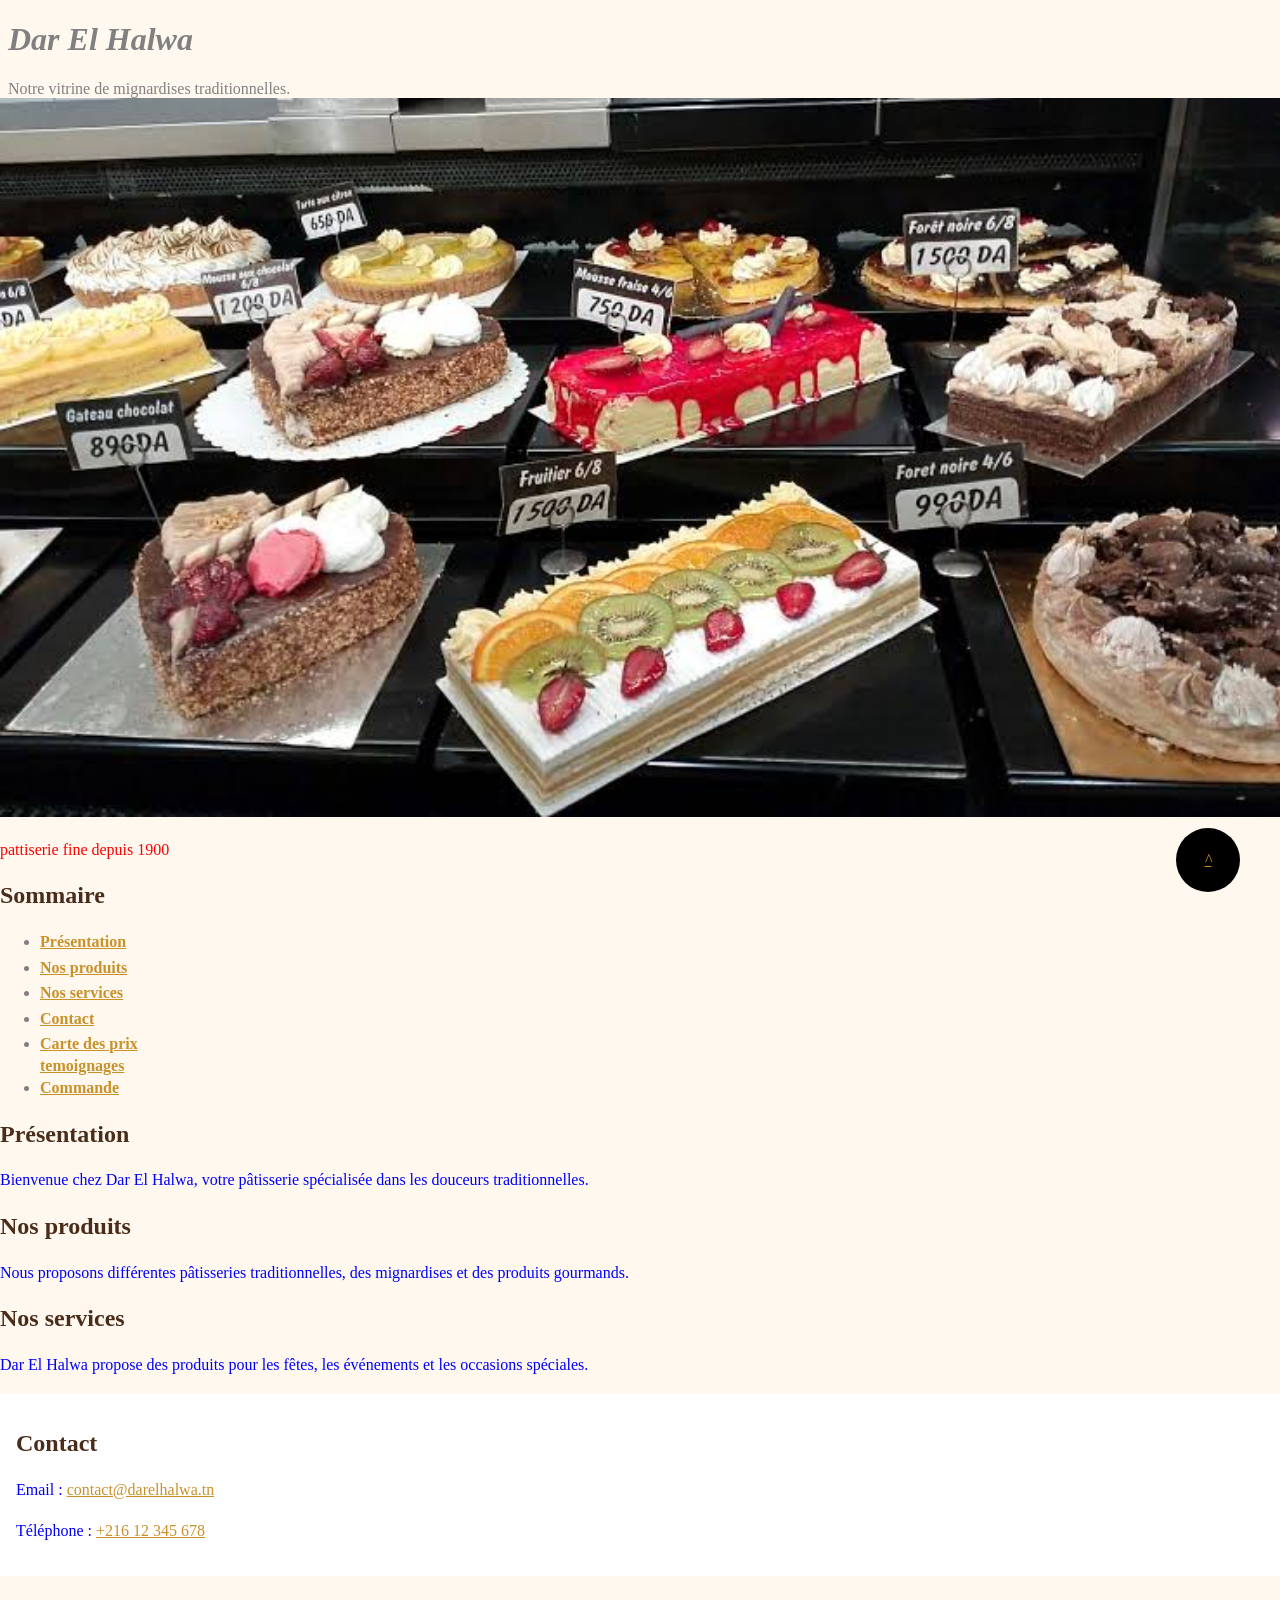
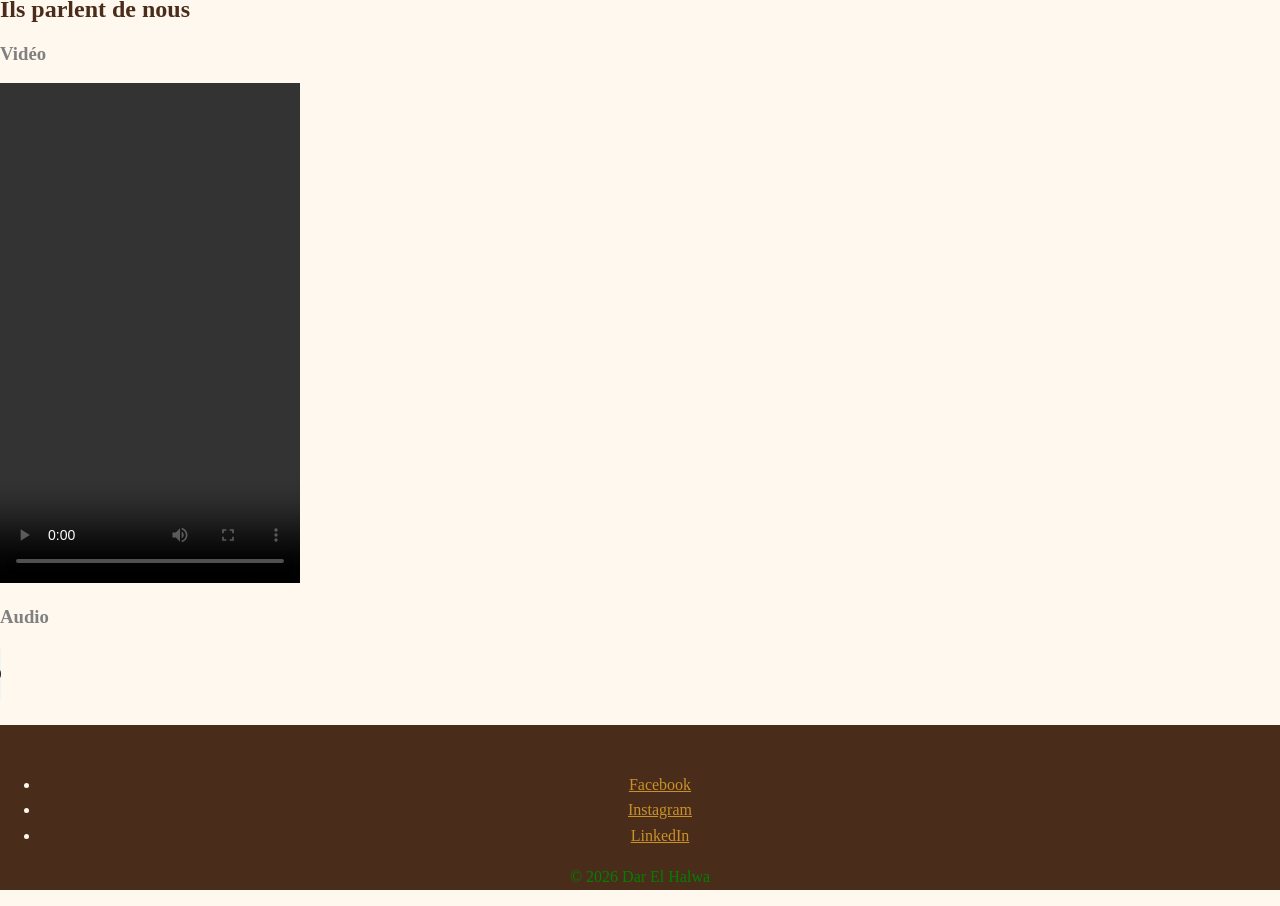
<file: index.html>
<!DOCTYPE html>
<html lang="fr">
<link rel="stylesheet" href="css/style.css">
<head>
    <meta charset="UTF-8">
    <meta name="viewport" content="width=device-width, initial-scale=1.0">
    <title>Dar El Halwa - Pâtisserie</title>
    <style>
        p{color: green;}
    </style>
</head>

<body style="margin: 0;" id="sommaire">
<header>  
    <h1 class="mise-en-avant" style="margin-left: 8px;">Dar El Halwa</h1>
    <figure style="margin: 0; width: 100%;">
        <figcaption style="margin-left: 8px;">
            Notre vitrine de mignardises traditionnelles.
        </figcaption>

        <img src="frrrr.jpg"
             alt="Vitrine de mignardises"
             width="100%">
    </figure>
    <p style="color: red;">pattiserie fine depuis 1900</p>
</header>


    <nav id="sommaire">
        <h2>Sommaire</h2> 

        <ul>
            <li><a href="#presentation">Présentation</a></li>
            <li><a href="#produits">Nos produits</a></li>
            <li><a href="#services">Nos services</a></li>
            <li><a href="#contact">Contact</a></li>
            <li><a href="carte.html">Carte des prix</a></li>
            <a href="#temoignages">temoignages</a>
            <li><a href="commander.html">Commande</a></li>

        </ul>
    </nav>


    <main>

        <section id="presentation">
            <h2>Présentation</h2>

            <p>
                Bienvenue chez Dar El Halwa, votre pâtisserie spécialisée
                dans les douceurs traditionnelles.
            </p>

            
        </section>


        <section class="carte.info" id="produits">
            <h2>Nos produits</h2>

            <p>
                Nous proposons différentes pâtisseries traditionnelles,
                des mignardises et des produits gourmands.
            </p>

        </section>


        <section id="services">
            <h2>Nos services</h2>

            <p>
                Dar El Halwa propose des produits pour les fêtes,
                les événements et les occasions spéciales.
            </p>

        </section>


        <section id="contact">
            <h2>Contact</h2>

            <p>
                Email :
                <a href="mailto:contact@darelhalwa.tn?subject=Demande%20de%20renseignements">
                    contact@darelhalwa.tn
                </a>
            </p>

            <p>
                Téléphone :
                <a href="tel:+21612345678">
                    +216 12 345 678
                </a>
            </p>

        </section>


        <section id="temoignages">
            <h2>Ils parlent de nous</h2>

            <h3>Vidéo</h3>
            <video controls height="500" width="300">
                <source src="13402388_1080_1920_30fps.mp4" type="video/mp4">
            </video>

            <h3>Audio</h3>

            <audio controls>
                <source src="freesound_community-oh-x7-45655.mp3" type="audio/mpeg">
            </audio>
        </section>

    </main>

<span class="retour"><a href="#sommaire">^</a></span>
    <footer>

        <h2>Suivez-nous</h2>

        <ul>
            <li>
                <a href="https://www.facebook.com/darelhalwa"
                   target="_blank"
                   rel="noopener">
                    Facebook
                </a>
            </li>

            <li>
                <a href="https://www.instagram.com/darelhalwa"
                   target="_blank"
                   rel="noopener">
                    Instagram
                </a>
            </li>

            <li>
                <a href="https://www.linkedin.com/company/darelhalwa"
                   target="_blank"
                   rel="noopener">
                    LinkedIn
                </a>
            </li>
        </ul>

        <p>&copy; 2026 Dar El Halwa</p>

    </footer>
</body>
</html>
</file>
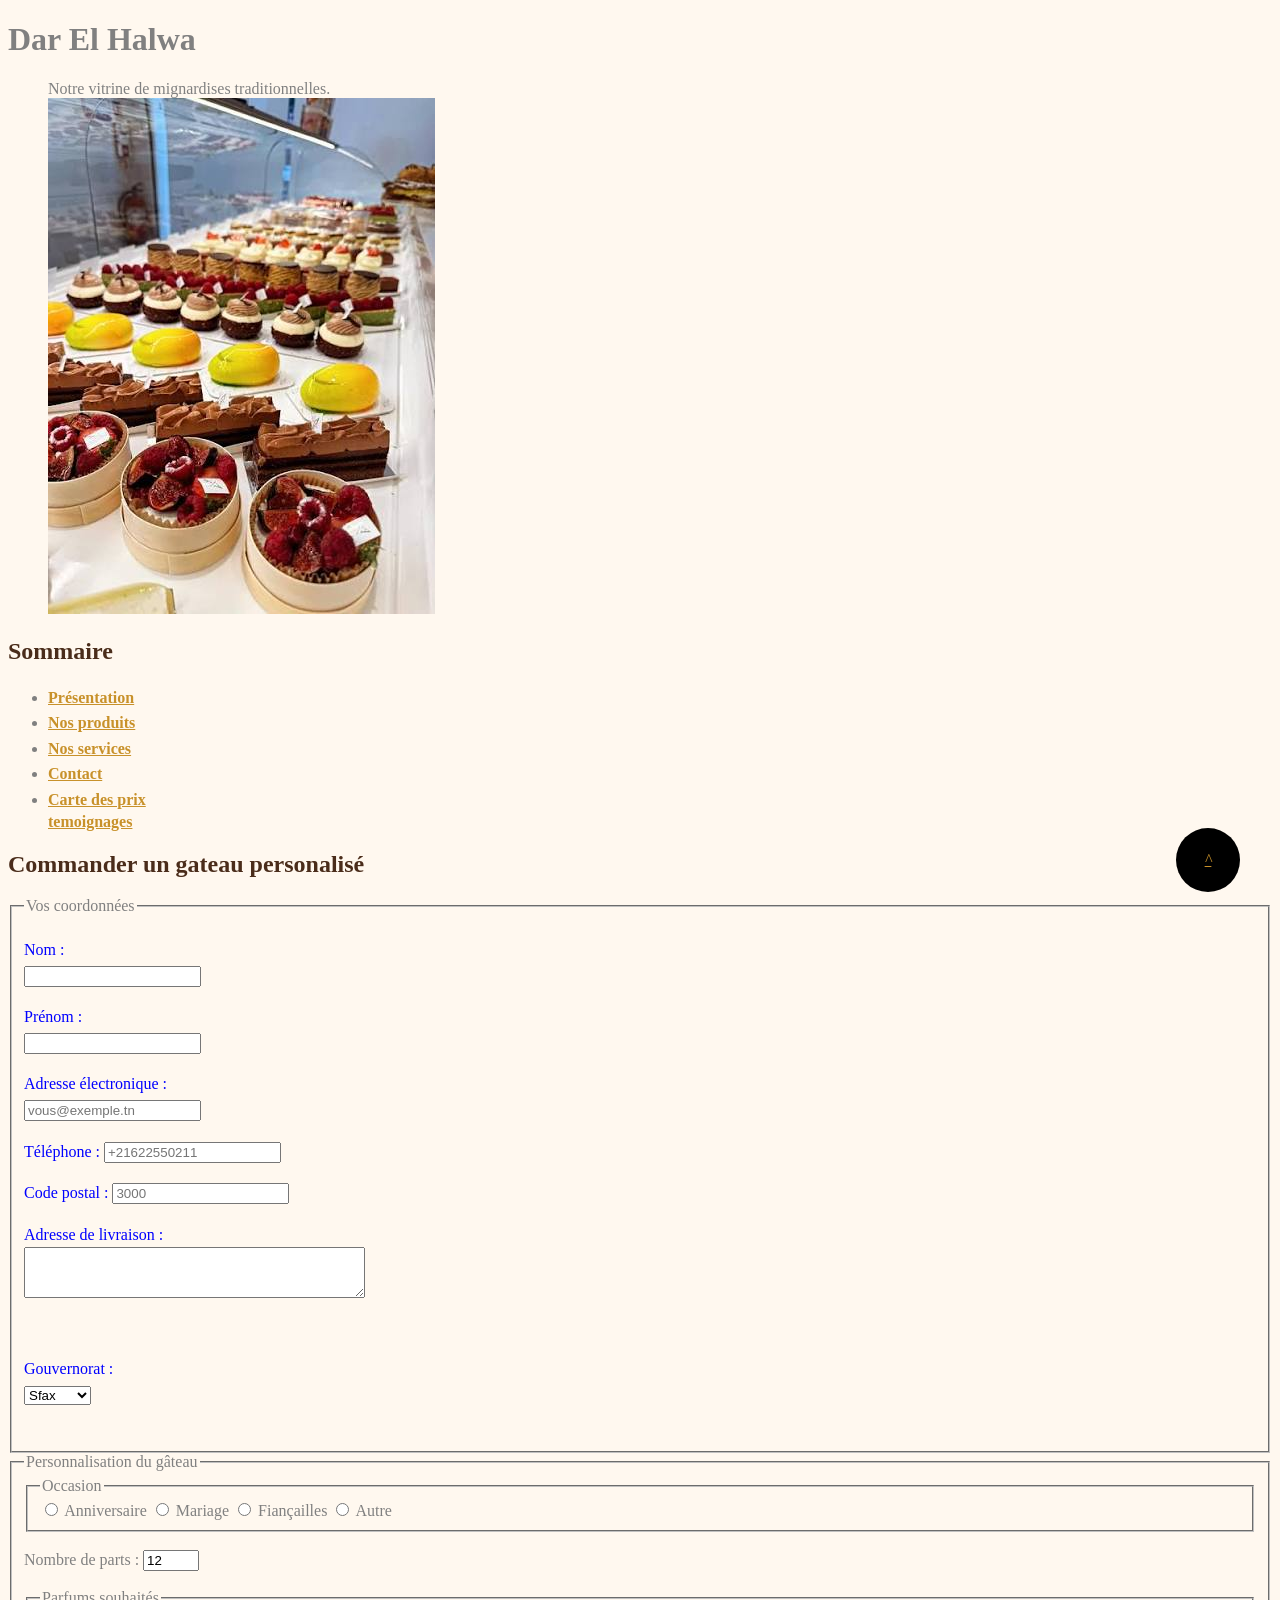
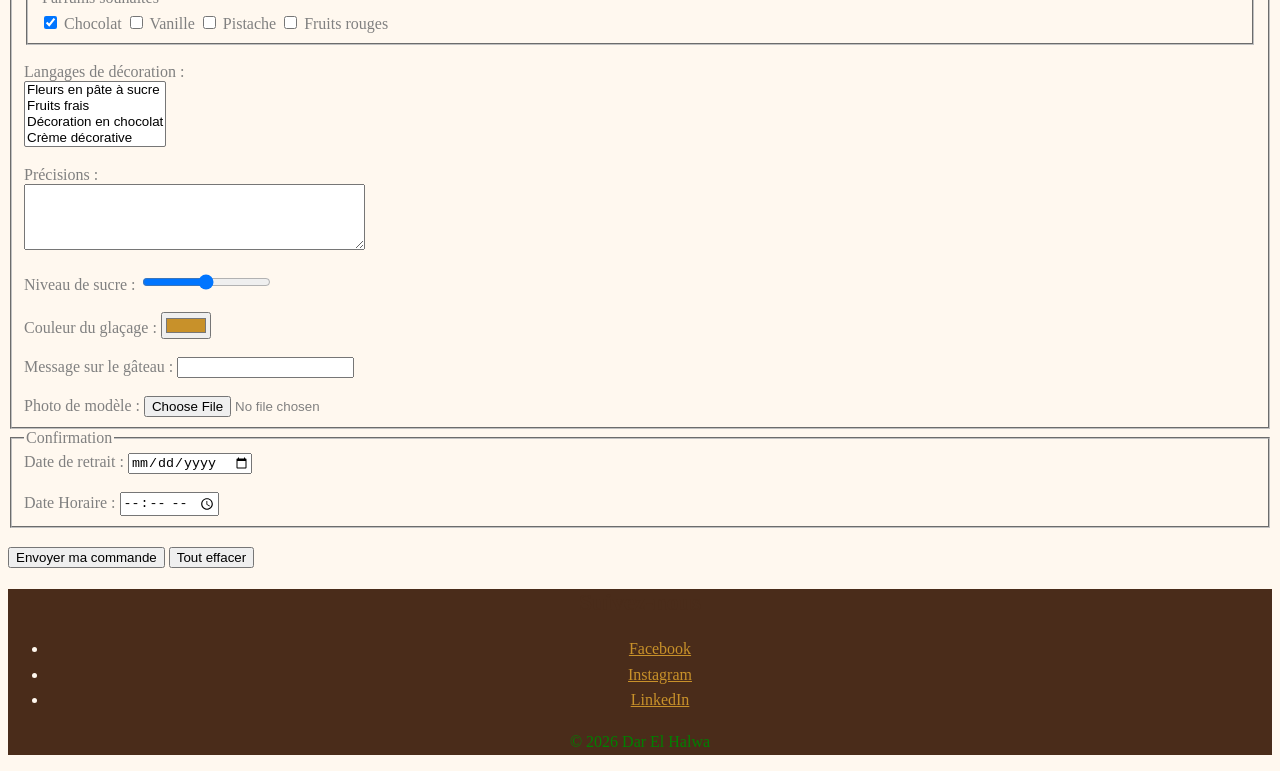
<file: commander.html>
<!DOCTYPE html>
<html lang="fr">
<link rel="stylesheet" href="css/style.css">
<head>
    <meta charset="UTF-8">
    <meta name="viewport" content="width=device-width, initial-scale=1.0">
    <title>Commander</title>
</head>

<body id="sommaire">

    <header>
        <h1>Dar El Halwa</h1>

        <figure>
            <figcaption>
                Notre vitrine de mignardises traditionnelles.
            </figcaption>
            <img src="darrrr.jpg"
                 alt="Vitrine garnie de mignardises, cornes de gazelle et makrouds">
        </figure>
    </header>


    <nav id="sommaire">
        <h2>Sommaire</h2> 

        <ul>
            <li><a href="#presentation">Présentation</a></li>
            <li><a href="#produits">Nos produits</a></li>
            <li><a href="#services">Nos services</a></li>
            <li><a href="#contact">Contact</a></li>
            <li><a href="carte.html">Carte des prix</a></li>
            <a href="#temoignages">temoignages</a>
        </ul>
    </nav>


    <main>
        <h2>Commander un gateau personalisé</h2>
        <form action="traitement.php" method="post">
            <fieldset>
                <legend>Vos coordonnées</legend>
                <p>
                <label for="nom">Nom :</label><br>
                <input
                type="text" id="nom" name="nom" minlength="2" required>
                <br>
                </p>
                <p>
                <label for="prenom">Prénom :</label><br>
                <input type="text" id="prenom" name="prenom" minlength="2" required> <br>
                </p>
                <p>
                <label for="email">Adresse électronique :</label><br>
                <input
                type="email" id="email" name="email" placeholder="vous@exemple.tn" required>
                <br></p>
                <p>
                <label for="telephone">Téléphone :</label>
                <input type="tel" id="telephone" name="telephone" pattern="\+216[0-9]{8}" title="+216 suivi de 8 chiffres" placeholder="+21622550211" required>
                </p>
                <p>
                <label for="code_postal">Code postal :</label>
                <input type="text" id="code_postal" name="code_postal"  pattern="[0-9]{4}" title="Exactement 4 chiffres" placeholder="3000" required>
                </p>
                <p>
                <label for="adresse">Adresse de livraison :</label><br>
                <textarea id="adresse" name="adresse" rows="3" cols="40" required></textarea></p>
                <br>
                <p>
                <label for="gouvernorat">Gouvernorat :</label><br>
                <select id="gouvernorat" name="gouvernorat" required>
                    <option value="Sfax" selected>Sfax</option>
                    <option value="Tunis">Tunis</option>
                    <option value="Sousse">Sousse</option>
                    <option value="Gabès">Gabès</option>
                    <option value="Autre">Autre</option>
                </select></p>
                <br>

            </fieldset>

    
                <fieldset>
                <legend>Personnalisation du gâteau</legend>

                
                <fieldset>
                    <legend>Occasion</legend>

                    <input type="radio" id="occ-anniv" name="occasion"
                        value="anniversaire" required>
                    <label for="occ-anniv">Anniversaire</label>

                    <input type="radio" id="occ-mariage" name="occasion"
                        value="mariage">
                    <label for="occ-mariage">Mariage</label>

                    <input type="radio" id="occ-fiancailles" name="occasion"
                        value="fiancailles">
                    <label for="occ-fiancailles">Fiançailles</label>

                    <input type="radio" id="occ-autre" name="occasion"
                        value="autre">
                    <label for="occ-autre">Autre</label>
                </fieldset>

                <br>

                
                <label for="parts">Nombre de parts :</label>
                <input type="number" id="parts" name="parts"
                    min="6" max="100" step="2" value="12" required>

                <br><br>

                
                <fieldset>
                    <legend>Parfums souhaités</legend>

                    <input type="checkbox" id="parfum-chocolat"
                        name="parfums[]" value="Chocolat" checked>
                    <label for="parfum-chocolat">Chocolat</label>

                    <input type="checkbox" id="parfum-vanille"
                        name="parfums[]" value="Vanille">
                    <label for="parfum-vanille">Vanille</label>

                    <input type="checkbox" id="parfum-pistache"
                        name="parfums[]" value="Pistache">
                    <label for="parfum-pistache">Pistache</label>

                    <input type="checkbox" id="parfum-fruits"
                        name="parfums[]" value="Fruits rouges">
                    <label for="parfum-fruits">Fruits rouges</label>
                </fieldset>

                <br>
                <label for="decors">Langages de décoration :</label><br>
                <select multiple size="4" id="decors" name="decors[]">
                    <option value="fleurs">Fleurs en pâte à sucre</option>
                    <option value="fruits">Fruits frais</option>
                    <option value="chocolat">Décoration en chocolat</option>
                    <option value="creme">Crème décorative</option>
                </select>

                <br><br>

                <label for="precisions">Précisions :</label><br>
                <textarea id="precisions" name="precisions"
                        rows="4" cols="40" maxlength="200"></textarea><br><br>
                
                <label for="sucre">Niveau de sucre :</label>
                <input type="range" id="sucre" name="sucre"
                    min="0" max="10" step="1" value="5">

                <br><br>

                
                <label for="couleur">Couleur du glaçage :</label>
                <input type="color" id="couleur" name="couleur"
                    value="#c8912a">
  
                <br><br>

                
                <label for="message">Message sur le gâteau :</label>
                <input type="text" id="message" name="message"
                    maxlength="30">

                <br><br>
                <label for="photo">Photo de modèle :</label>
                <input type="file" id="photo" name="photo"
                    accept="image/*">

            </fieldset>
            </fieldset>
            <fieldset>
                <legend>Confirmation</legend>
                <label for="date-retrait">Date de retrait :</label>
                <input type="date" id="date-retrait" name="date_retrait"
                    min="2026-09-01" required>

                <br><br>
                <label for="date-horaire">Date Horaire :</label>
                <input type="time" id="date-horaire" name="date_horaire">
            </fieldset>
            <p>
            <button type="submit">Envoyer ma commande</button>
            <button type="reset">Tout effacer</button>
            </p>
        </form>
    </main>
<span class="retour"><a href="#sommaire">^</a></span>
    <footer>

        <h2>Suivez-nous</h2>

        <ul>
            <li>
                <a href="https://www.facebook.com/darelhalwa"
                   target="_blank"
                   rel="noopener">
                    Facebook
                </a>
            </li>

            <li>
                <a href="https://www.instagram.com/darelhalwa"
                   target="_blank"
                   rel="noopener">
                    Instagram
                </a>
            </li>

            <li>
                <a href="https://www.linkedin.com/company/darelhalwa"
                   target="_blank"
                   rel="noopener">
                    LinkedIn
                </a>
            </li>
        </ul>

        <p>&copy; 2026 Dar El Halwa</p>

    </footer>
</body>
</html>
</file>
<file: css/style.css>
*, *::before, *::after {
box-sizing: border-box;
}
:root {
--miel: #c8912a;
--chocolat: #4a2c1a;
--creme: #fff8ef;
--espace: 1rem;
--police_titre:Arial, Helvetica, sans-serif;
}
body {
background-color: var(--creme);
color: gray ;}
:link{
    color: var(--miel);
}
h2{
    color: var(--chocolat);
    border-bottom: 2px var(--miel) ;
}
nav a{
    text-align: none;
    color: var(--chocolat);
    font-weight: bold;
}
strong{
    color: var(--miel);
}
footer{
    background-color: var(--chocolat);
    color: var(--creme);
    text-align: center;
}
p,li{
    line-height: 1.6;
}
#contact{
    background-color: white;
    padding: var(--espace) ;
}
.mise-en-avant{
font-weight: bolder;
font-style: italic;
}
a:visited{
    color: rgb(0,129,0);
}
a:link{
    color: var(--miel);
}
a:hover{
    color: rgb(0,129,0);
}
a:active{
    color: var(--chocolat);
}
p{
    color: green;
}
main p{
    color: blue;
}
.mise-en-avant{
    color: gray;
}
.carte-info{
    width: 25rem;
    padding: 1.12rem;
    border: 2px var(--miel);
    margin: 1.9rem;
}
table { 
    border-collapse: collapse; width: 100%;
 }
thead {
    background-color: var(--miel);
    color: var(--chocolat);
}
th, td {
    border: 1px solid gray;
    padding: 0.5rem;

}
tbody tr td:last-child { 
    text-align:right; 
}
tbody tr:nth-child(even) { 
    background-color: #faf3e8; }
caption { 
    caption-side: bottom;
    font-style: italic;
 }
.retour{
    display: inline-block;
    background-color: black;
    position: fixed;
    bottom: 0.5rem;
    right: 40px;
    border-radius: 50%;
    height: 4rem;
    width: 4rem;
    font-style: italic;
    text-align: center;
    align-content: center;
}
</file>
